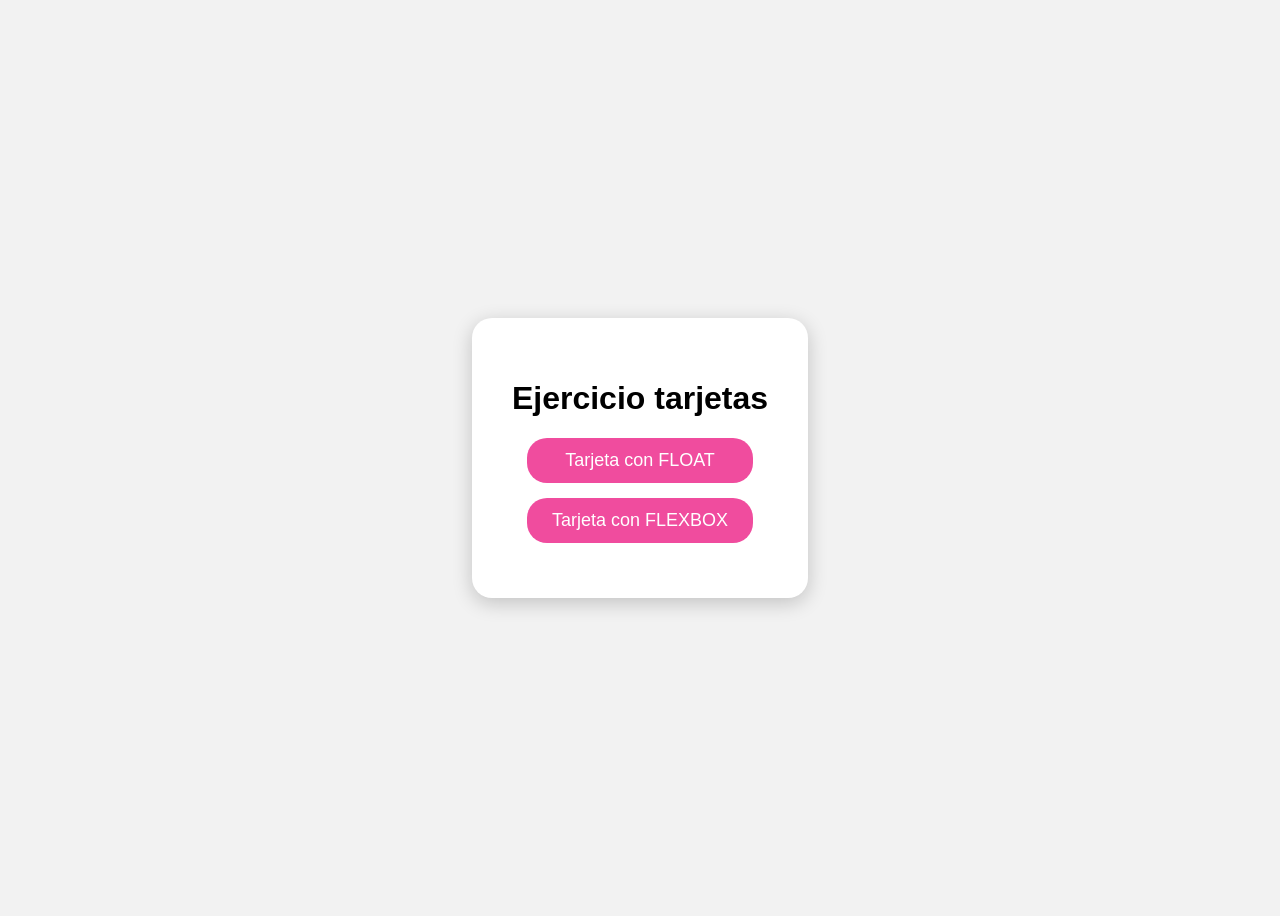
<file: actvidad cls/index.html>
<!DOCTYPE html>
<html lang="es">
<head>
<meta charset="UTF-8">
<title>Ejercicio tarjetas</title>

<style>
body{
    font-family: Arial;
    background:#f2f2f2;
    display:flex;
    justify-content:center;
    align-items:center;
    height:100vh;
}

.menu{
    background:white;
    padding:40px;
    border-radius:20px;
    box-shadow:0 5px 20px rgba(0,0,0,.2);
    text-align:center;
}

a{
    display:block;
    margin:15px;
    padding:12px;
    background:#f04c9e;
    color:white;
    text-decoration:none;
    border-radius:20px;
    font-size:18px;
}
</style>
</head>

<body>

<div class="menu">
    <h1>Ejercicio tarjetas</h1>
    <a href="index-float.html">Tarjeta con FLOAT</a>
    <a href="index-flex.html">Tarjeta con FLEXBOX</a>
</div>

</body>
</html>
</file>
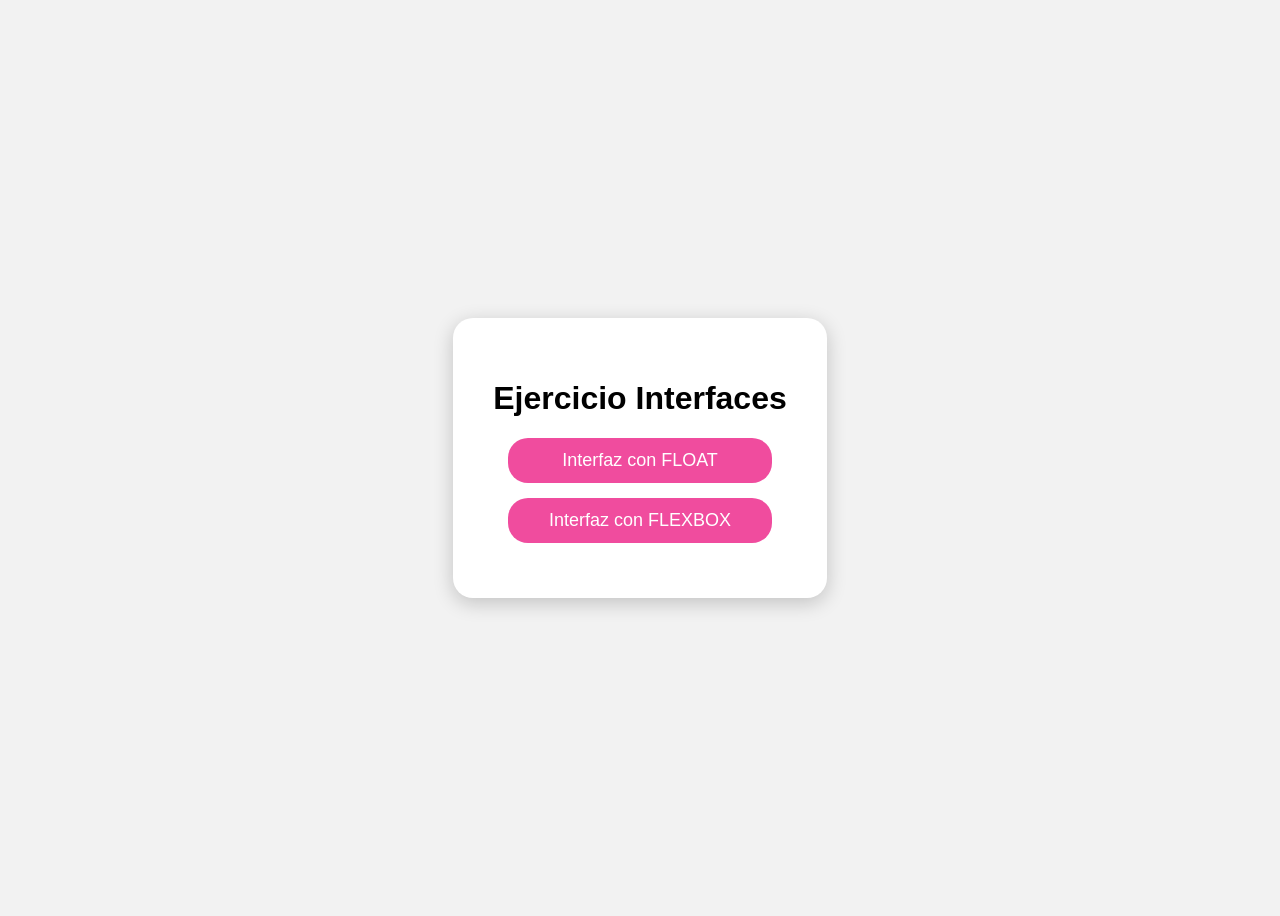
<file: tarea/index.html>
<!DOCTYPE html>
<html lang="es">
<head>
<meta charset="UTF-8">
<title>Ejercicio Interfaces</title>


<style>
body{
    font-family: Arial;
    background:#f2f2f2;
    display:flex;
    justify-content:center;
    align-items:center;
    height:100vh;
}

.menu{
    background:white;
    padding:40px;
    border-radius:20px;
    box-shadow:0 5px 20px rgba(0,0,0,.2);
    text-align:center;
}

a{
    display:block;
    margin:15px;
    padding:12px;
    background:#f04c9e;
    color:white;
    text-decoration:none;
    border-radius:20px;
    font-size:18px;
}
</style>
</head>

<body>

<div class="menu">
    <h1>Ejercicio Interfaces</h1>
    <a href="index-float.html">Interfaz con FLOAT</a>
    <a href="index-flex.html">Interfaz con FLEXBOX</a>
</div>

</body>
</html>
</file>
